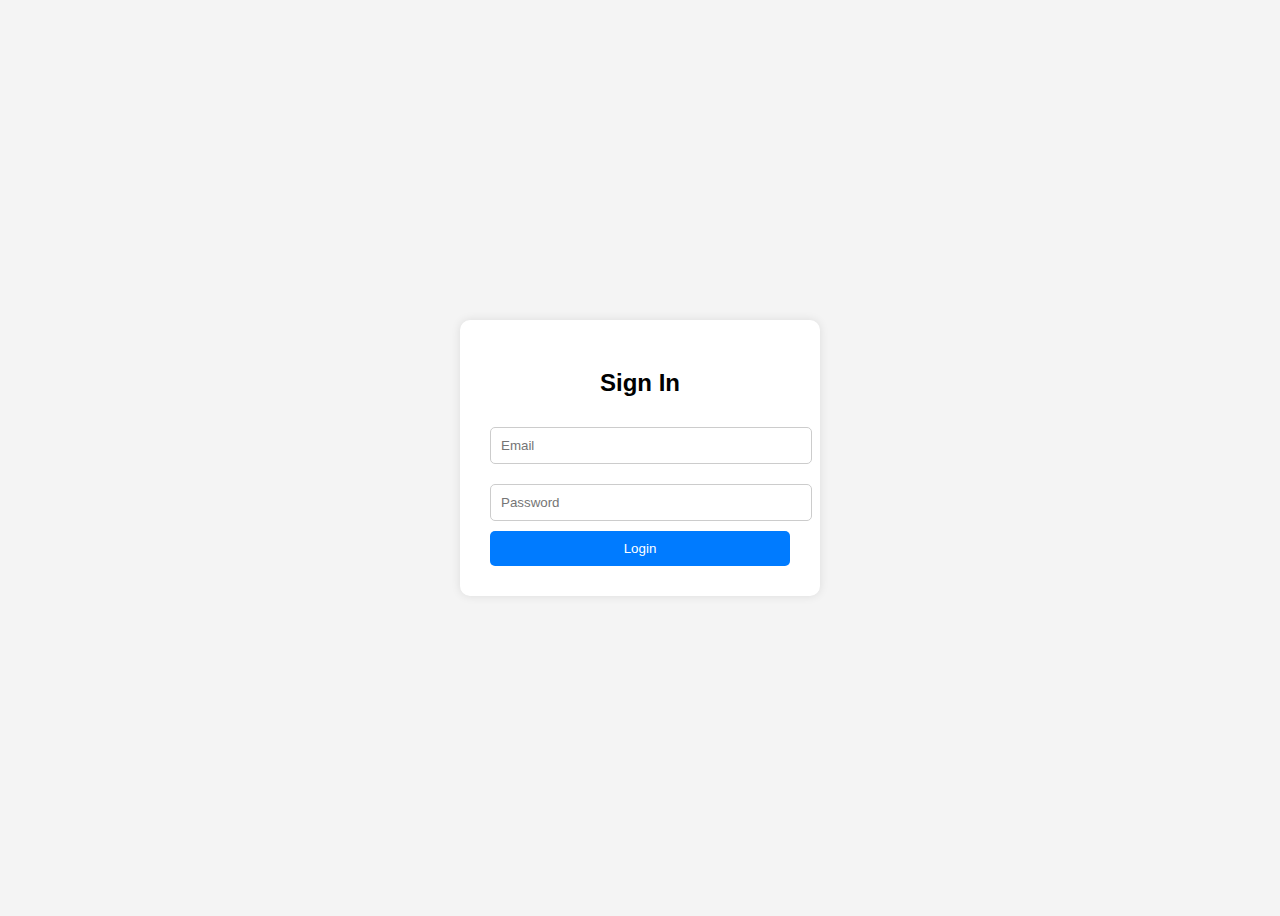
<file: newpage.html>
<!DOCTYPE html>
<html lang="en">
<head>
  <meta charset="UTF-8">
  <title>Form Container</title>
  <style>
    body {
      font-family: Arial, sans-serif;
      background-color: #f4f4f4;
      display: flex;
      justify-content: center;
      align-items: center;
      height: 100vh;
    }
    .form-container {
      background-color: #fff;
      padding: 30px;
      border-radius: 10px;
      box-shadow: 0 0 10px rgba(0,0,0,0.1);
      width: 300px;
    }
    .form-container h2 {
      margin-bottom: 20px;
      text-align: center;
    }
    .form-container input[type="text"],
    .form-container input[type="email"],
    .form-container input[type="password"] {
      width: 100%;
      padding: 10px;
      margin: 10px 0;
      border-radius: 5px;
      border: 1px solid #ccc;
    }
    .form-container button {
      width: 100%;
      padding: 10px;
      background-color: #007bff;
      color: white;
      border: none;
      border-radius: 5px;
      cursor: pointer;
    }
    .form-container button:hover {
      background-color: #0056b3;
    }
  </style>
</head>
<body>
  <div class="form-container">
    <h2>Sign In</h2>
    <form>
      <input type="email" placeholder="Email" required>
      <input type="password" placeholder="Password" required>
      <button type="submit">Login</button>
    </form>
  </div>
</body>
</html>
</file>
